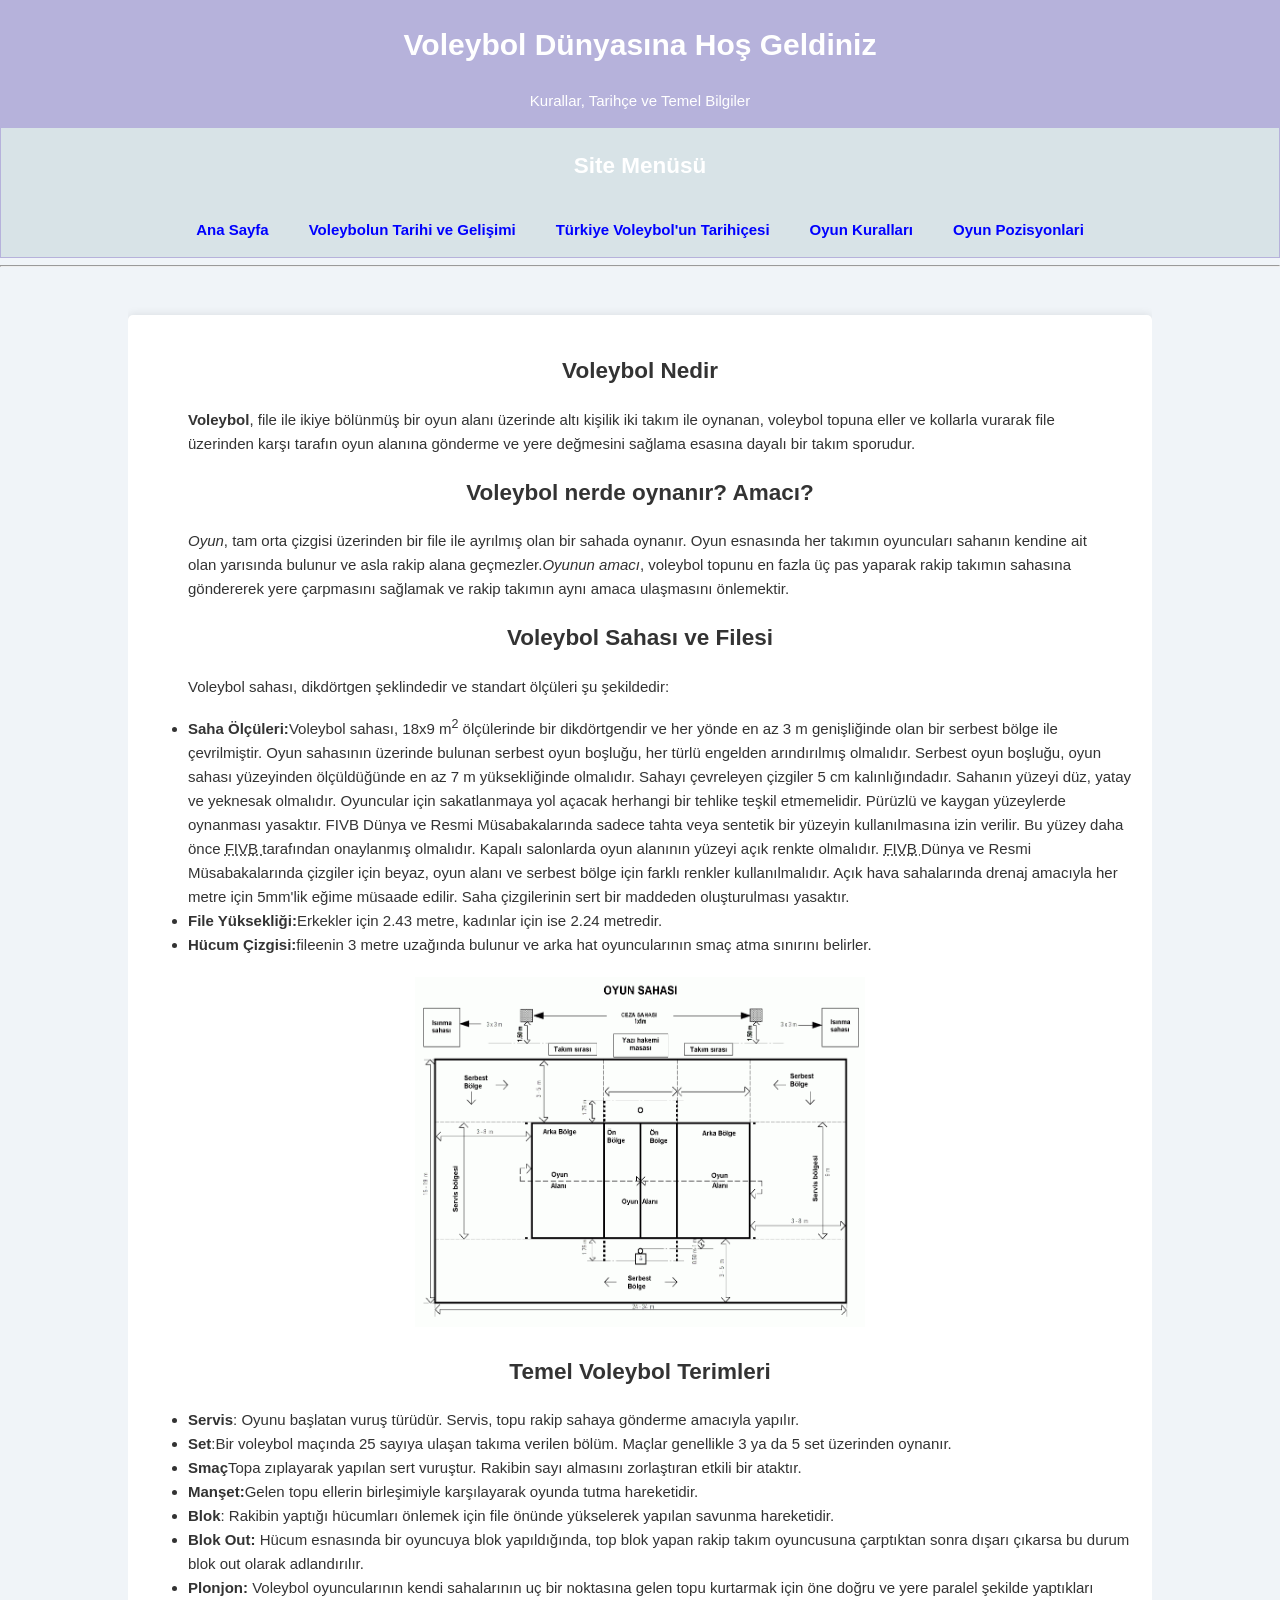
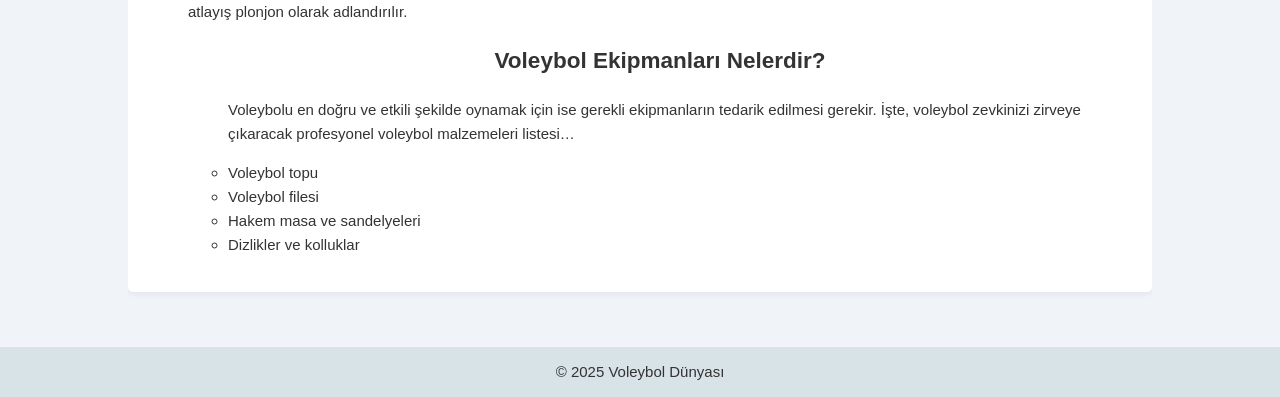
<file: index.html>
<!DOCTYPE html>

 <html lang = "tr">
 
	<head>
	    <title>VoleybolSitesi</title>
		<meta charset = "UTF-8">
		<link rel="stylesheet" href="style.css">
	</head>
	<body>	
		<header>
			<h1>Voleybol Dünyasına Hoş Geldiniz</h1>
			<p>Kurallar, Tarihçe ve Temel Bilgiler</p>
	  
			
		<nav>
			<h2>Site Menüsü</h2>
			<ul>
				<li><a href ="index.html">Ana Sayfa</a></li> 
				<li><a href ="tarihçe.html">Voleybolun Tarihi ve Gelişimi</a></li>
				<li><a href = "türkiyetarihçe.html"> Türkiye Voleybol'un Tarihiçesi</a></li>
				<li><a href = "oyun kuralları.html">Oyun Kuralları</a></li>
				<li><a href = "oyun pozisyonları.html">Oyun Pozisyonlari</a></li>	
			</ul>
		</nav>
		</header>
		<hr>
		
		
	

		<div class = "container">
			<div class= "main-content">
			<h2>Voleybol Nedir </h2>
			<p><strong>Voleybol</strong>, file ile ikiye bölünmüş bir oyun alanı üzerinde altı kişilik iki takım ile oynanan, voleybol topuna eller ve
			kollarla vurarak file üzerinden karşı tarafın oyun alanına gönderme ve yere değmesini sağlama esasına dayalı bir takım sporudur.</p>
			<h2>Voleybol nerde oynanır? Amacı?</h2>
			<p><i>Oyun</i>, tam orta çizgisi üzerinden bir file ile ayrılmış olan bir sahada oynanır. Oyun esnasında her takımın oyuncuları sahanın kendine ait
			olan yarısında bulunur ve asla rakip alana geçmezler.<em>Oyunun amacı</em>, voleybol topunu en fazla üç pas yaparak rakip takımın sahasına göndererek yere
			çarpmasını sağlamak ve rakip takımın aynı amaca ulaşmasını önlemektir. </p>
		
		
		
		<h2>Voleybol Sahası ve Filesi</h2>
            <p>Voleybol sahası, dikdörtgen şeklindedir ve standart ölçüleri şu şekildedir:</p>
            
            <ul>
              <li>
			   <strong>Saha Ölçüleri:</strong>Voleybol sahası, 18x9 m<sup>2</sup> ölçülerinde bir dikdörtgendir ve her yönde en az 3 m genişliğinde 
			   olan bir serbest bölge ile çevrilmiştir. Oyun sahasının üzerinde bulunan serbest oyun boşluğu, her türlü engelden arındırılmış olmalıdır. 
				Serbest oyun boşluğu, oyun sahası yüzeyinden ölçüldüğünde en az 7 m yüksekliğinde olmalıdır. Sahayı çevreleyen çizgiler 5 cm kalınlığındadır.
				Sahanın yüzeyi düz, yatay ve yeknesak olmalıdır. Oyuncular için sakatlanmaya yol açacak herhangi bir tehlike teşkil etmemelidir. Pürüzlü ve 
				kaygan yüzeylerde oynanması yasaktır. FIVB Dünya ve Resmi Müsabakalarında sadece tahta veya sentetik bir yüzeyin kullanılmasına izin verilir.
				Bu yüzey daha önce <abbr title = "Voleybol Federasyonu ">FIVB </abbr> tarafından onaylanmış olmalıdır. Kapalı salonlarda oyun alanının yüzeyi 
				açık renkte olmalıdır. <abbr title = "Voleybol Federasyonu ">FIVB </abbr> Dünya ve Resmi Müsabakalarında çizgiler için beyaz, oyun alanı ve serbest
				bölge için farklı renkler kullanılmalıdır. Açık hava sahalarında drenaj amacıyla her metre için 5mm'lik eğime müsaade edilir. Saha çizgilerinin sert bir maddeden oluşturulması yasaktır.
				</li>

                <li><strong>File Yüksekliği:</strong>Erkekler için 2.43 metre, kadınlar için ise 2.24 metredir.</li>
                <li><strong>Hücum Çizgisi:</strong>fileenin 3 metre uzağında bulunur ve arka hat oyuncularının smaç atma sınırını belirler.</li>
            </ul>
	        <div class="resim-ortala">
				<img src ="Fotoğraflar/saha.gif" alt="Saha Fotoğrafı" width="450px" height="350px"></pre>
			</div>
			<h2> Temel Voleybol Terimleri</h2>
			
			<ul>
				<li><b>Servis</b>: Oyunu başlatan vuruş türüdür. Servis, topu rakip sahaya gönderme amacıyla yapılır.</li>
				<li><b>Set</b>:Bir voleybol maçında 25 sayıya ulaşan takıma verilen bölüm. Maçlar genellikle 3 ya da 5 set üzerinden oynanır.</li>
				<li><b>Smaç</b>Topa zıplayarak yapılan sert vuruştur. Rakibin sayı almasını zorlaştıran etkili bir ataktır.</li>
				<li><b>Manşet:</b>Gelen topu ellerin birleşimiyle karşılayarak oyunda tutma hareketidir.</li>
	   			<li><b>Blok</b>: Rakibin yaptığı hücumları önlemek için file önünde yükselerek yapılan savunma hareketidir.</li>
				<li><b>Blok Out:</b> Hücum esnasında bir oyuncuya blok yapıldığında, top blok yapan rakip takım oyuncusuna çarptıktan sonra dışarı çıkarsa bu durum blok out olarak adlandırılır.</li>
				<li><b>Plonjon:</b> Voleybol oyuncularının kendi sahalarının uç bir noktasına gelen topu kurtarmak için öne doğru ve yere paralel şekilde yaptıkları atlayış plonjon olarak adlandırılır.</li>

			<h2>Voleybol Ekipmanları Nelerdir?</h2>
				<p>Voleybolu en doğru ve etkili şekilde oynamak için ise gerekli ekipmanların tedarik edilmesi gerekir. İşte, voleybol zevkinizi zirveye çıkaracak profesyonel voleybol malzemeleri listesi…</li>
			<ul>
				<li>Voleybol topu</li>
				<li>Voleybol filesi</li>
				<li>Hakem masa ve sandelyeleri</li>
				<li>Dizlikler ve kolluklar</li>
			</ul>
			<p></p>
		</div>
		</div>

		<footer>
			© 2025 Voleybol Dünyası
		</footer>
	</body>
</html>
</file>
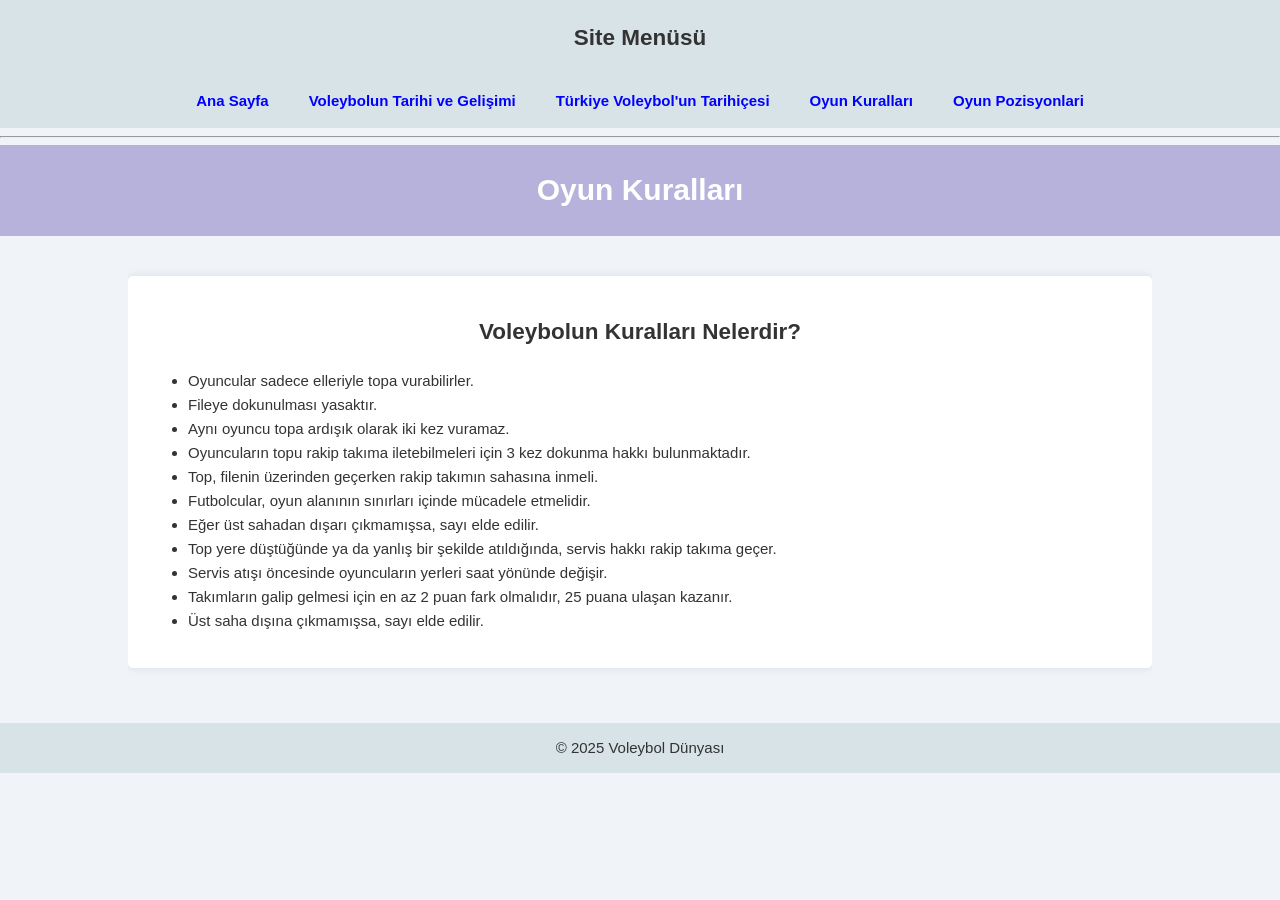
<file: oyun kuralları.html>
<!DOCTYPE html>

 <html lang = "tr">
 
	<head>
	    <title>VoleybolSitesi</title>
		<meta charset = "UTF-8">
		<link rel="stylesheet" href="style.css">
	</head>
	<body>	

			
		<nav>
			<h2>Site Menüsü</h2>
			<ul>
				<li><a href ="index.html">Ana Sayfa</a></li> 
				<li><a href ="tarihçe.html">Voleybolun Tarihi ve Gelişimi</a></li>
				<li><a href = "türkiyetarihçe.html"> Türkiye Voleybol'un Tarihiçesi</a></li>
				<li><a href = "oyun kuralları.html">Oyun Kuralları</a></li>
				<li><a href = "oyun pozisyonları.html">Oyun Pozisyonlari</a></li>	
			</ul>
		</nav>
		<hr>
	
	<header>												
		<h1> Oyun Kuralları</h1>
	</header>
		
		<div class = "container">
			<div class= "main-content">

		<h2>Voleybolun Kuralları Nelerdir?</h2>	
		<ul>
			<li>Oyuncular sadece elleriyle topa vurabilirler.</li>
			<li>Fileye dokunulması yasaktır.</li>
			<li>Aynı oyuncu topa ardışık olarak iki kez vuramaz.</li>
			<li>Oyuncuların topu rakip takıma iletebilmeleri için 3 kez dokunma hakkı bulunmaktadır.</li>
			<li>Top, filenin üzerinden geçerken rakip takımın sahasına inmeli.</li>
			<li>Futbolcular, oyun alanının sınırları içinde mücadele etmelidir.</li>
			<li>Eğer üst sahadan dışarı çıkmamışsa, sayı elde edilir.</li>
			<li>Top yere düştüğünde ya da yanlış bir şekilde atıldığında, servis hakkı rakip takıma geçer.</li>
			<li>Servis atışı öncesinde oyuncuların yerleri saat yönünde değişir.</li>
			<li>Takımların galip gelmesi için en az 2 puan fark olmalıdır, 25 puana ulaşan kazanır.</li>
			<li>Üst saha dışına çıkmamışsa, sayı elde edilir.</li>
		
		<p></p>
		<pre></pre>
		</ul>
		</div>
		</div>
	<footer>
    © 2025 Voleybol Dünyası
    </footer>
	</body>
</html>
</file>
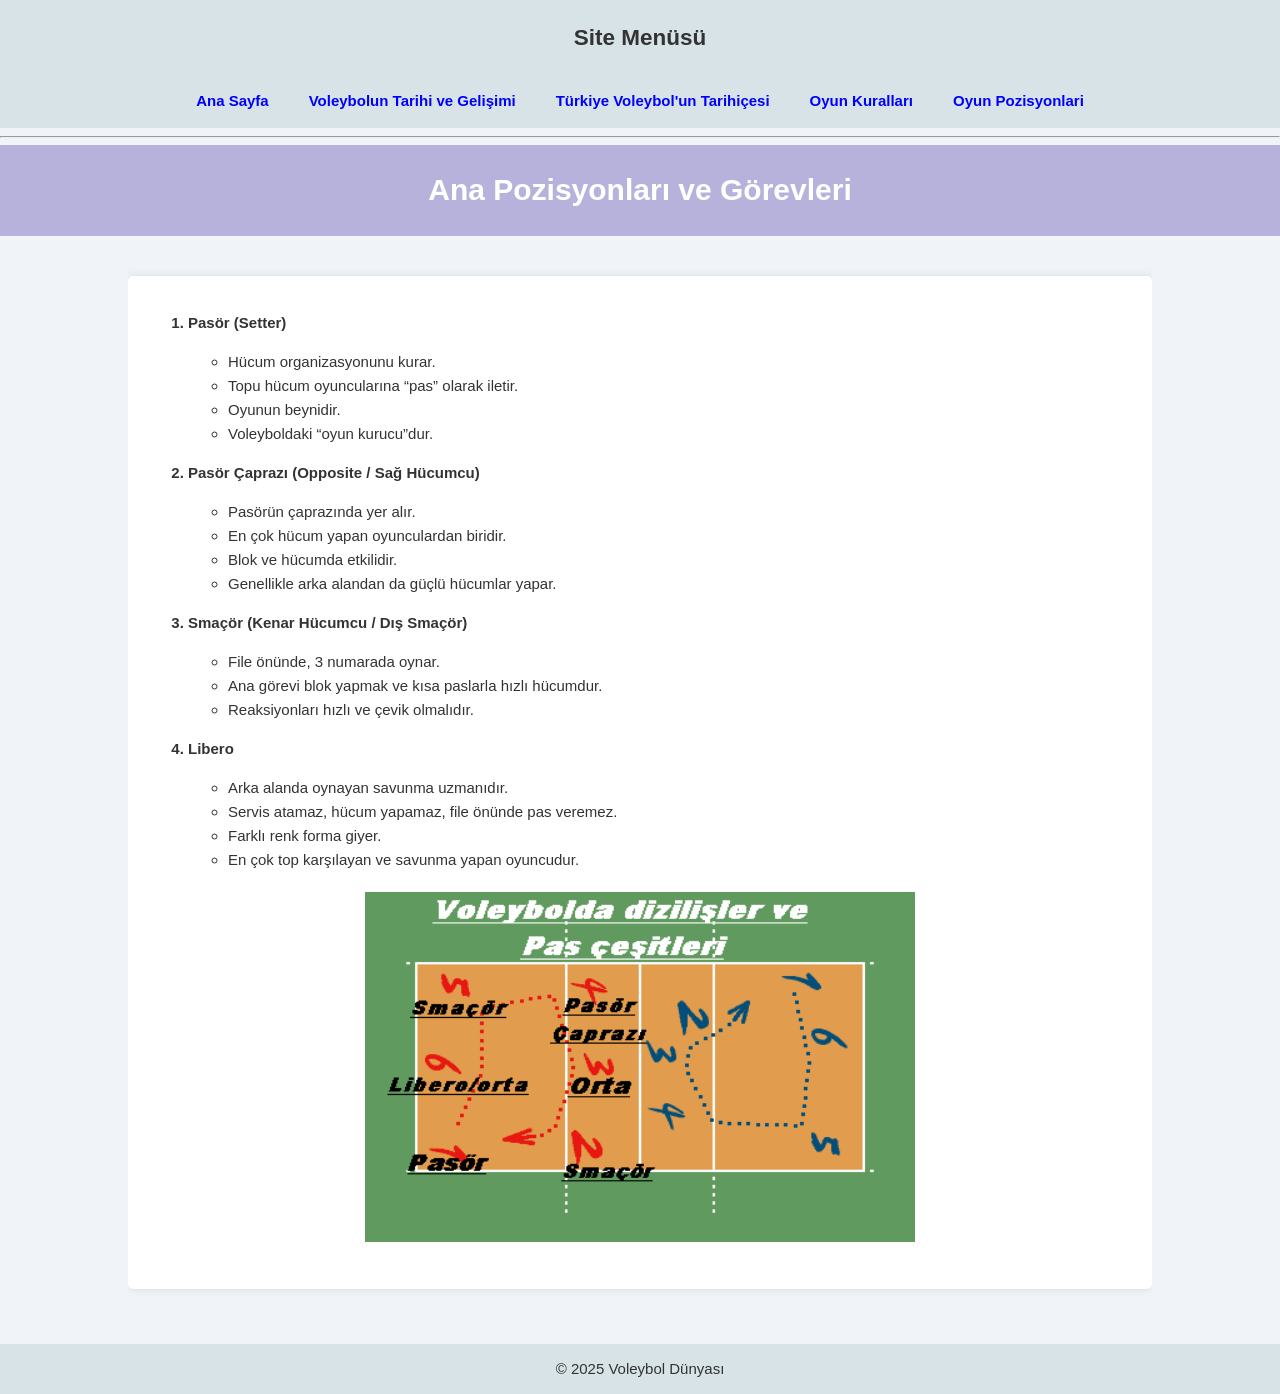
<file: oyun pozisyonları.html>
<!DOCTYPE html>

 <html lang = "tr">
 
	<head>
	    <title>Oyun Poziyonları</title>
		<meta charset = "UTF-8">
		<link rel="stylesheet" href="style.css">
	</head>
	<body>	

			
		<nav>
			<h2>Site Menüsü</h2>
			<ul>
				<li><a href ="index.html">Ana Sayfa</a></li> 
				<li><a href ="tarihçe.html">Voleybolun Tarihi ve Gelişimi</a></li>
				<li><a href = "türkiyetarihçe.html"> Türkiye Voleybol'un Tarihiçesi</a></li>
				<li><a href = "oyun kuralları.html">Oyun Kuralları</a></li>
				<li><a href = "oyun pozisyonları.html">Oyun Pozisyonlari</a></li>	
			</ul>
		</nav>
		<hr>
	
	<header>
		<h1> Ana Pozisyonları ve Görevleri</h1>
	</header>
		
		<div class = "container">
			<div class= "main-content">
		<ol type ="1">
		
			<b><li>Pasör (Setter)</li></b><pre></pre>
			<ul>
				<li>Hücum organizasyonunu kurar.</li>

				<li>Topu hücum oyuncularına “pas” olarak iletir.</li>

				<li>Oyunun beynidir.</li>

				<li>Voleyboldaki “oyun kurucu”dur.</li>
			</ul>
			<pre></pre>
			

			<b><li>Pasör Çaprazı (Opposite / Sağ Hücumcu)</li></b>
			<pre></pre>
			<ul>
				<li>Pasörün çaprazında yer alır.</li>
				
				<li>En çok hücum yapan oyunculardan biridir.</li>

				<li>Blok ve hücumda etkilidir.</li>

				<li>Genellikle arka alandan da güçlü hücumlar yapar.</li>
			</ul>
		  	  <pre></pre>
			
			<b><li>Smaçör (Kenar Hücumcu / Dış Smaçör)</li></b>
			<pre></pre>
			<ul>
				<li>File önünde, 3 numarada oynar.</li> 

				<li>Ana görevi blok yapmak ve kısa paslarla hızlı hücumdur.</li> 

				<li>Reaksiyonları hızlı ve çevik olmalıdır.</li> 
			</ul>
			<pre></pre>
			
			<b><li>	Libero</li></b>
			<pre></pre>
			<ul>
				<li>Arka alanda oynayan savunma uzmanıdır.</li>

				<li>Servis atamaz, hücum yapamaz, file önünde pas veremez.</li>

				<li>Farklı renk forma giyer.</li>

				<li>En çok top karşılayan ve savunma yapan oyuncudur.</li>
			</ul>
		</ol>
		<div class="resim-ortala">		
		  <img src ="Fotoğraflar/111359_voleybol-oyuncu-yerleri.png" alt="Oyuncu Yerleri Fotoğrafı" width="550px" height="350px">
		</div>
		</div>
		</div>
		
		<footer>
			© 2025 Voleybol Dünyası
		</footer>
	</body>

</html>
</file>
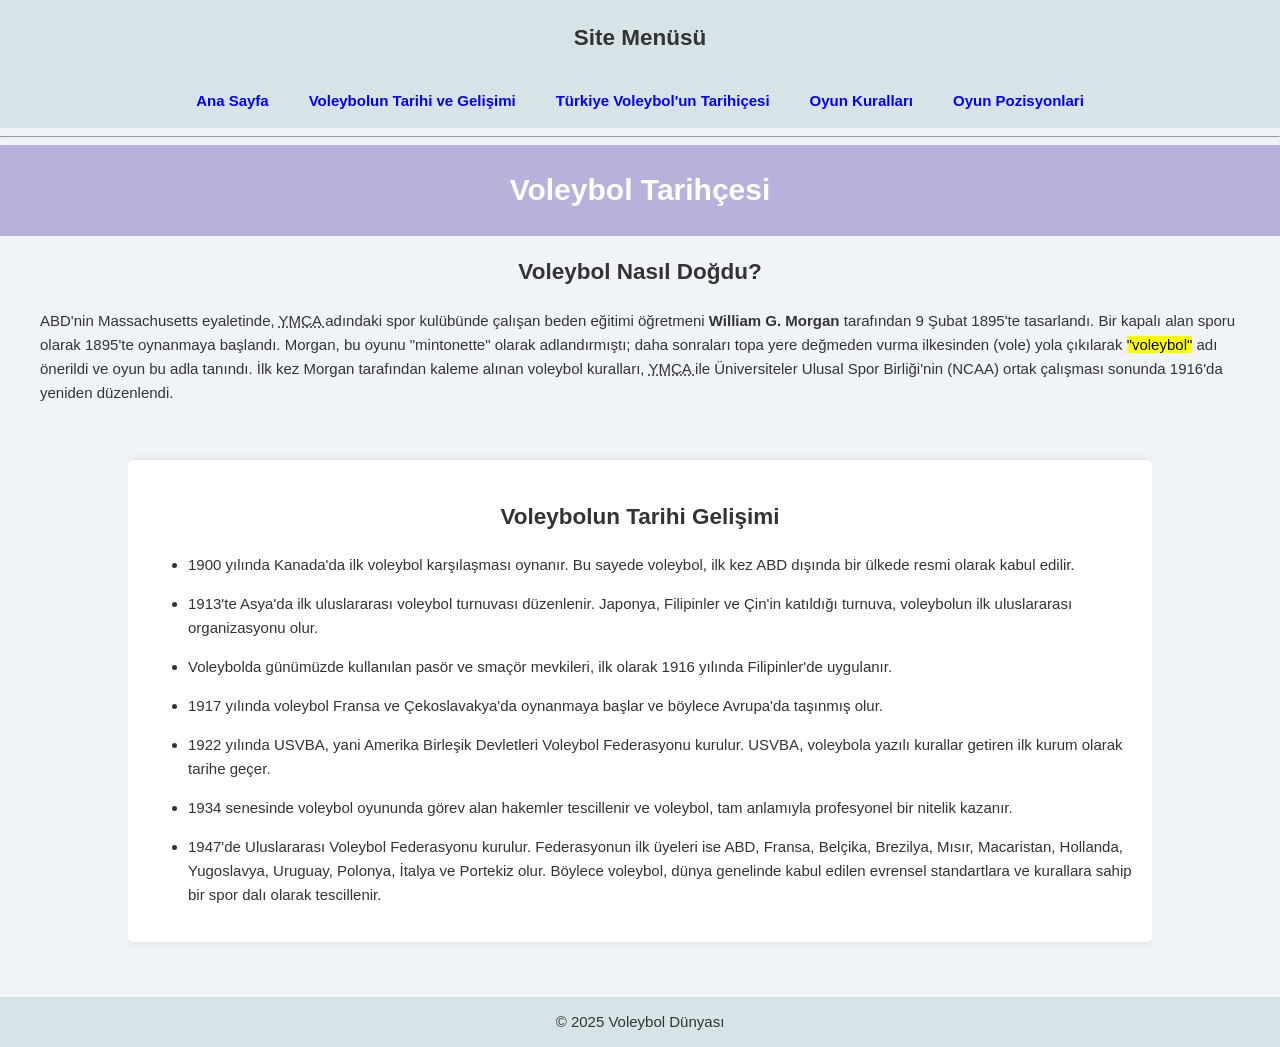
<file: tarihçe.html>
<!DOCTYPE html>

 <html lang = "tr">
 
	<head>
	    <title>Voleybol Tarihçesi</title>
		<meta charset = "UTF-8">
		<link rel="stylesheet" href="style.css">
	</head>
	<body>	

			
		<nav>
			<h2>Site Menüsü</h2>
			<ul>
				<li><a href ="index.html">Ana Sayfa</a></li> 
				<li><a href ="tarihçe.html">Voleybolun Tarihi ve Gelişimi</a></li>
				<li><a href = "türkiyetarihçe.html"> Türkiye Voleybol'un Tarihiçesi</a></li>
				<li><a href = "oyun kuralları.html">Oyun Kuralları</a></li>
				<li><a href = "oyun pozisyonları.html">Oyun Pozisyonlari</a></li>	
			</ul>
		</nav>
		<hr>
	<header>
		<h1>Voleybol Tarihçesi </h1>
	</header>
	
	
	
	    <h2> Voleybol Nasıl Doğdu? </h2> 
			<blockquote cite = "https://wikipedia.com">	
			ABD'nin Massachusetts eyaletinde, <abbr title ="Genç Erkekler Hristiyan Birliği" >YMCA </abbr>  
			adındaki spor kulübünde çalışan beden eğitimi öğretmeni <b> William G. Morgan </b> tarafından 9 Şubat 1895'te tasarlandı.
			Bir kapalı alan sporu olarak 1895'te oynanmaya başlandı. Morgan, bu oyunu "mintonette" olarak adlandırmıştı; daha sonraları
			topa yere değmeden vurma ilkesinden (vole) yola çıkılarak	<mark>"voleybol"</mark>  adı önerildi ve oyun bu adla tanındı.
			İlk kez Morgan tarafından kaleme alınan voleybol kuralları, <abbr title ="Genç Erkekler Hristiyan Birliği" >YMCA </abbr>  ile 
			Üniversiteler Ulusal Spor Birliği'nin (NCAA) ortak çalışması sonunda 1916'da yeniden düzenlendi. 
			</blockquote>

		<div class = "container">
			<div class= "main-content">
		<h2>Voleybolun Tarihi Gelişimi</h2>
		<ul>
			<li>1900 yılında Kanada'da ilk voleybol karşılaşması oynanır. 
			Bu sayede voleybol, ilk kez ABD dışında bir ülkede resmi olarak kabul edilir.</li>
			<p> </p>
			<p></p>
			
			<li>1913'te Asya'da ilk uluslararası voleybol turnuvası düzenlenir.
            Japonya, Filipinler ve Çin'in katıldığı turnuva, voleybolun ilk uluslararası organizasyonu olur.</li>
			<p></p>
			<li>Voleybolda günümüzde kullanılan pasör ve smaçör mevkileri, 
			ilk olarak 1916 yılında Filipinler'de uygulanır.</li>
			<p></p>
			<li>1917 yılında voleybol Fransa ve Çekoslavakya'da oynanmaya başlar ve böylece Avrupa'da taşınmış olur.</li>
			<p></p>
			<li>1922 yılında USVBA, yani Amerika Birleşik Devletleri Voleybol Federasyonu kurulur. USVBA, voleybola yazılı kurallar getiren ilk kurum olarak tarihe geçer.</li>
			<p></p>
			<li>1934 senesinde voleybol oyununda görev alan hakemler tescillenir ve voleybol, tam anlamıyla profesyonel bir nitelik kazanır.</li>
			<p></p>
			<li>1947'de Uluslararası Voleybol Federasyonu kurulur. Federasyonun ilk üyeleri ise ABD, Fransa, Belçika, Brezilya, Mısır, Macaristan, Hollanda,
			Yugoslavya, Uruguay, Polonya, İtalya ve Portekiz olur. Böylece voleybol, dünya genelinde kabul edilen  evrensel standartlara ve kurallara sahip bir spor dalı olarak tescillenir.</li>
			<p></p>
			<pre></pre>
		</div>
		</div>
		
		
        </ul>
	<footer>
    © 2025 Voleybol Dünyası
    </footer>
	</body>

</html>
</file>
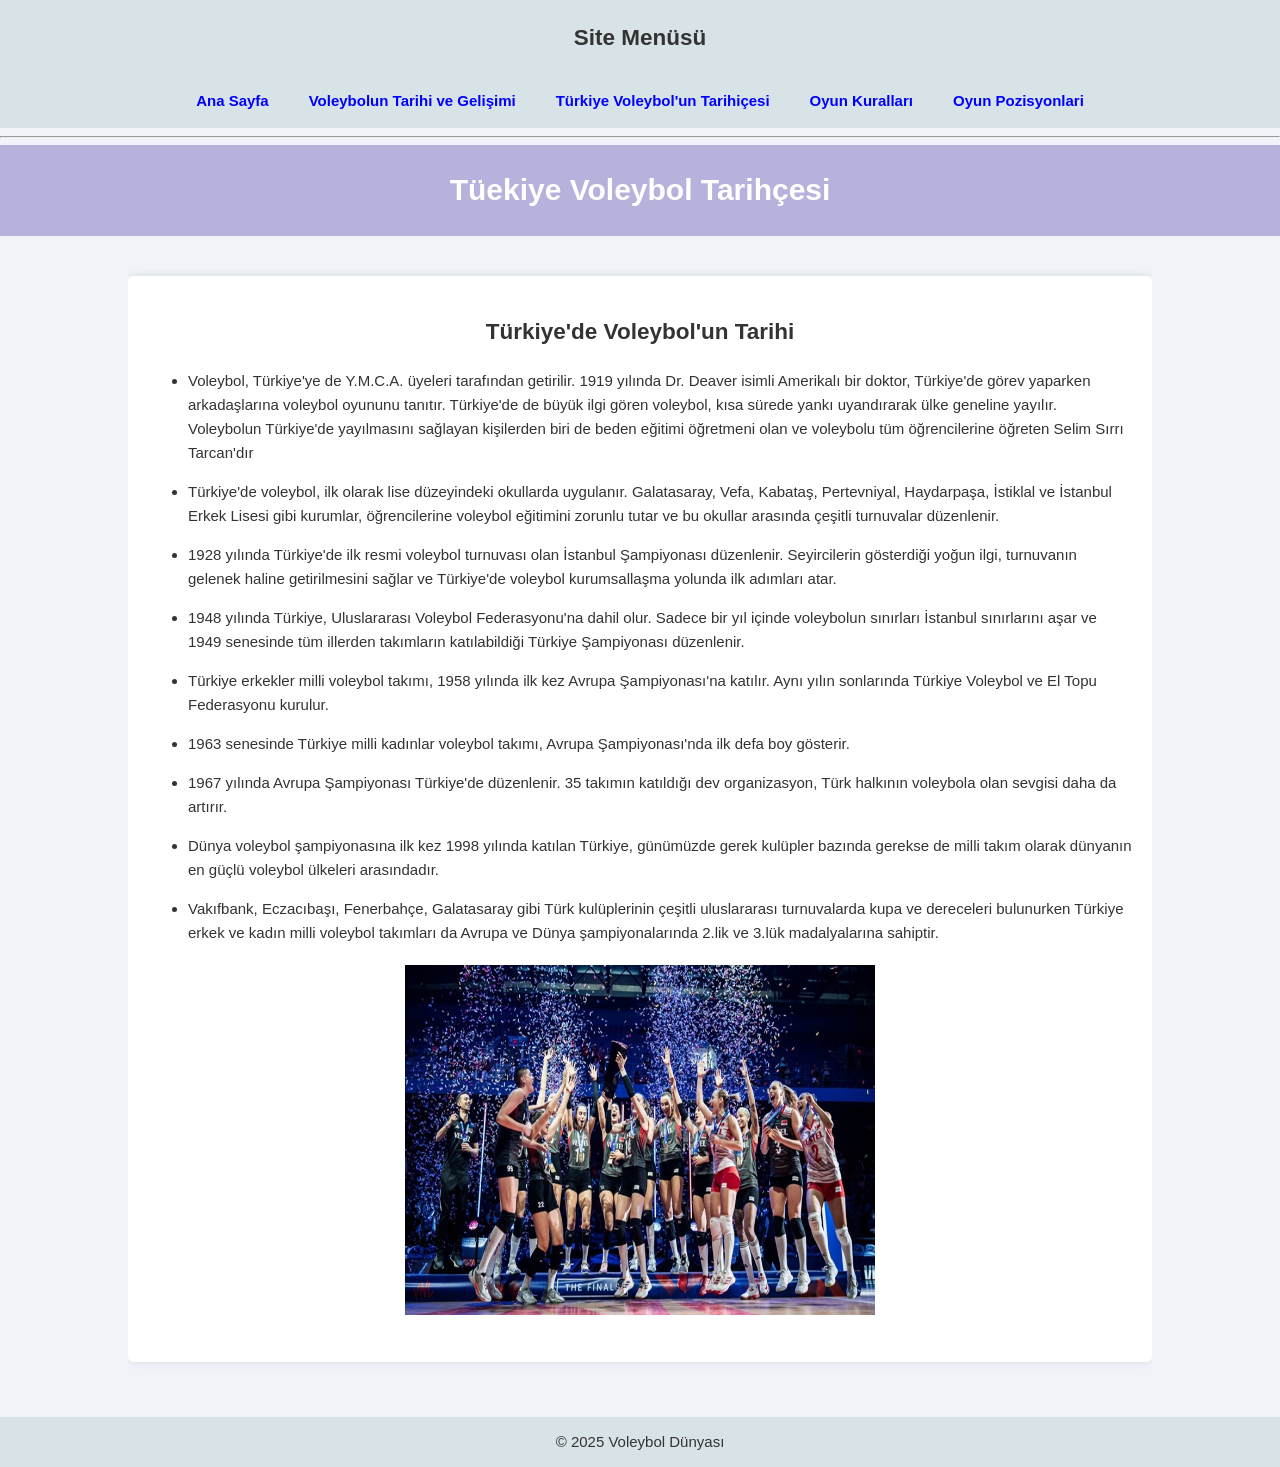
<file: türkiyetarihçe.html>
<!DOCTYPE html>

 <html lang = "tr">
 
	<head>
	    <title>Voleybol Türkiye Tarihçesi</title>
		<meta charset = "UTF-8">
		<link rel="stylesheet" href="style.css">
	</head>
	<body>	

			
		<nav>
			<h2>Site Menüsü</h2>
			<ul>
				<li><a href ="index.html">Ana Sayfa</a></li> 
				<li><a href ="tarihçe.html">Voleybolun Tarihi ve Gelişimi</a></li>
				<li><a href = "türkiyetarihçe.html"> Türkiye Voleybol'un Tarihiçesi</a></li>
				<li><a href = "oyun kuralları.html">Oyun Kuralları</a></li>
				<li><a href = "oyun pozisyonları.html">Oyun Pozisyonlari</a></li>	
			</ul>
		</nav>
		<hr>
	<header>
		<h1>Tüekiye Voleybol Tarihçesi </h1>
	</header>
	
		<div class = "container">
			<div class= "main-content">
		<h2>Türkiye'de Voleybol'un Tarihi</h2>
			<ul>
				
				<li>Voleybol, Türkiye'ye de Y.M.C.A. üyeleri tarafından getirilir. 1919 yılında Dr. Deaver isimli Amerikalı bir doktor, Türkiye'de görev yaparken arkadaşlarına voleybol oyununu tanıtır. Türkiye'de de büyük ilgi gören voleybol, kısa sürede yankı uyandırarak ülke geneline yayılır. Voleybolun Türkiye'de yayılmasını sağlayan kişilerden biri de beden eğitimi öğretmeni olan ve voleybolu tüm öğrencilerine öğreten Selim Sırrı Tarcan'dır</li>
				<p> </p>
				<li>Türkiye'de voleybol, ilk olarak lise düzeyindeki okullarda uygulanır. Galatasaray, Vefa, Kabataş, Pertevniyal, Haydarpaşa, İstiklal ve İstanbul Erkek Lisesi gibi kurumlar, öğrencilerine voleybol eğitimini zorunlu tutar ve bu okullar arasında çeşitli turnuvalar düzenlenir.</li>
				<p> </p>
				<li>1928 yılında Türkiye'de ilk resmi voleybol turnuvası olan İstanbul Şampiyonası düzenlenir. Seyircilerin gösterdiği yoğun ilgi, turnuvanın gelenek haline getirilmesini sağlar ve Türkiye'de voleybol kurumsallaşma yolunda ilk adımları atar.</li>
				<p> </p>
				<li>1948 yılında Türkiye, Uluslararası Voleybol Federasyonu'na dahil olur. Sadece bir yıl içinde voleybolun sınırları İstanbul sınırlarını aşar ve 1949 senesinde tüm illerden takımların katılabildiği Türkiye Şampiyonası düzenlenir. </li>
				<p> </p>
				<li>Türkiye erkekler milli voleybol takımı, 1958 yılında ilk kez Avrupa Şampiyonası'na katılır. Aynı yılın sonlarında Türkiye Voleybol ve El Topu Federasyonu kurulur.</li>
				<p> </p>
				<li>1963 senesinde Türkiye milli kadınlar voleybol takımı, Avrupa Şampiyonası'nda ilk defa boy gösterir.</li>
				<p> </p>
				<li>1967 yılında Avrupa Şampiyonası Türkiye'de düzenlenir. 35 takımın katıldığı dev organizasyon, Türk halkının voleybola olan sevgisi daha da artırır.</li>
				<p> </p>
				<li>Dünya voleybol şampiyonasına ilk kez 1998 yılında katılan Türkiye, günümüzde gerek kulüpler bazında gerekse de milli takım olarak dünyanın en güçlü voleybol ülkeleri arasındadır. </li>
				<p> </p>
				<li>Vakıfbank, Eczacıbaşı, Fenerbahçe, Galatasaray gibi Türk kulüplerinin çeşitli uluslararası turnuvalarda kupa ve dereceleri bulunurken Türkiye erkek ve kadın milli voleybol takımları da Avrupa ve Dünya şampiyonalarında 2.lik ve 3.lük madalyalarına sahiptir.</li>
				
			</ul>
		<div class="resim-ortala">		
		<img src ="Fotoğraflar/takım.jpg" alt="milli takım " width="470px" height="350px"></pre>
		</div>
		</div>
		</div>
<footer>
    © 2025 Voleybol Dünyası
    </footer>
	</body>
</html>
</file>
<file: style.css>
body{
	font-family:Arial, sans-serif;
	margin:0;
	padding:0px;
	background-color: #f0f4f8;
	color:#333;
	font-size: 15px;
	line-height:1.6;
	
}
 
a:link {
    text-decoration: none;
    color: blue;
    font-weight: bold;
	
}

a:visited {
    color:#655dad; 
}
a:hover {
    color:#b6b2db ;  
    text-decoration: underline;
}
header {
    background-color: #b6b2db; 
    color: white;
	padding:1px;
    text-align: center;
}

nav {
    background-color: #d8e3e7; 
	padding-top:1px;
	
}

nav ul {
    list-style: none; 
    padding: 0;
    margin: 0;
    display: flex; 
    justify-content: center; 
    flex-wrap: wrap; 
}

nav ul li a {
    color:#004b6b;
    padding: 15px 20px;
    display: block;
	text-decoration: none;
	font-weight: bold;
}

nav ul li a:hover {
    background-color: #555;
}


h1,h2{
	text-align:center;
	
}                                                                  
p{
	padding-left:40px;
	padding-right:40px;
}
.container {
            width: 80%;
            margin: auto;
            overflow: hidden;
            padding: 20px 0;
        }
.main-content {
            background: white;
            padding: 20px;
            margin-top: 20px;
            border-radius: 5px;
            box-shadow: 0 0 10px rgba(0, 0, 0, 0.1);
        }
.resim-ortala{
			text-align:center;
			margin:20px;
		}

footer{
    background-color:#d8e3e7; 
    text-align: center;
    padding: 13px;
    margin-top:35px;
	padding-left:19;

}
</file>
